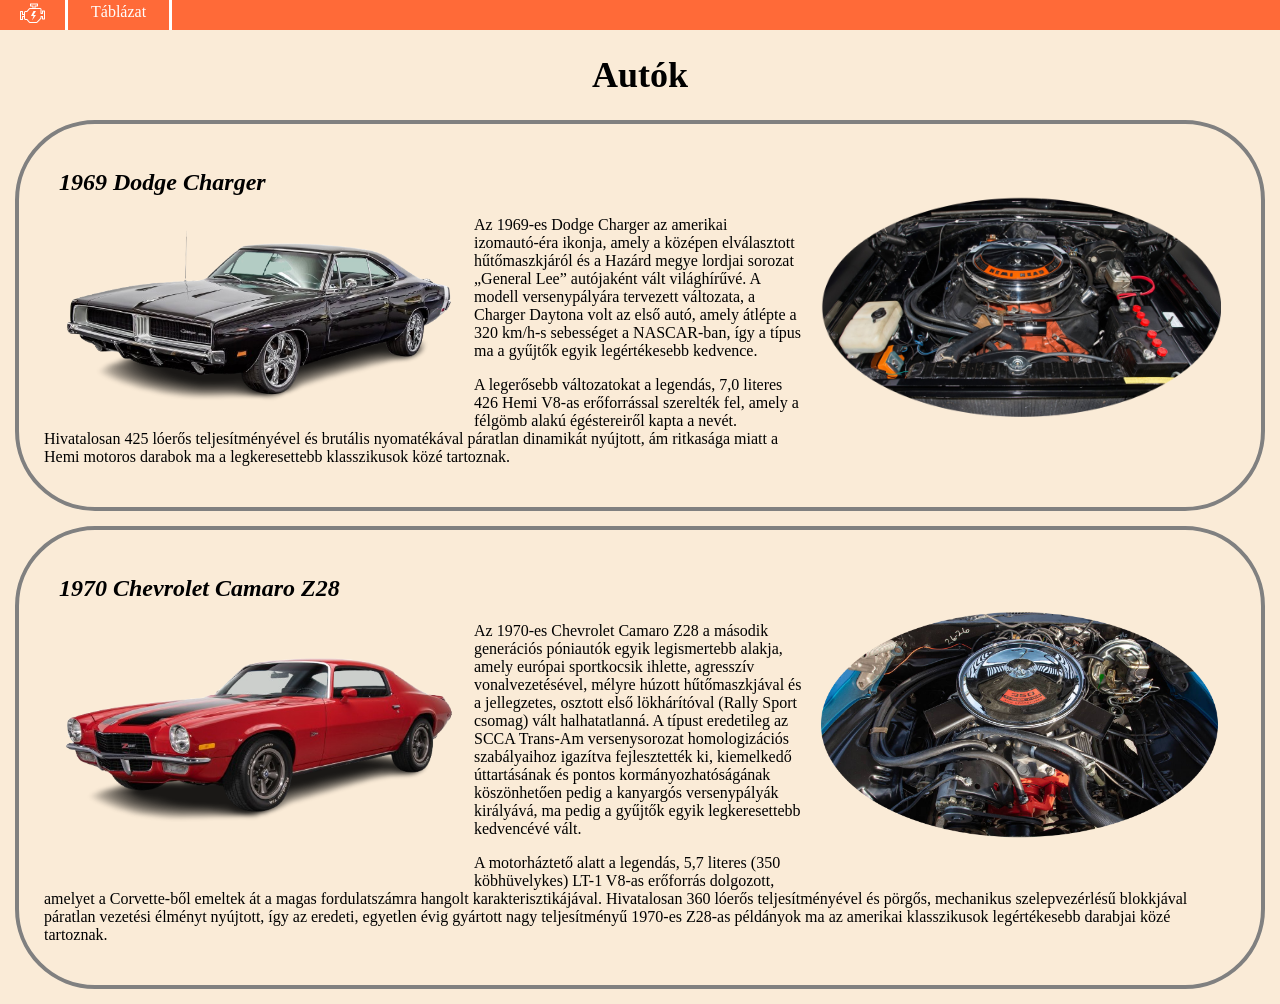
<file: src/index/index.html>
<!DOCTYPE html>
<html lang="hu">
<head>
	<meta charset="UTF-8">
	<meta name="viewport" content="width=device-width, initial-scale=1.0">
	<title>Autók</title>
	<link rel="shortcut icon" href="../../images/icon.png"
	 type="image/png">
	 <link rel="stylesheet" href="style.css">
</head>
<body>

	<header>
		<a href="index.html"> <img id="icon"
		src="../../images/icon.png" > </a>

		<div id="header-table">
			<table>
				<tr>
					<td> <a href="../table/table.html">Táblázat</a> </td>
				</tr>
			</table>
		</div>
	</header>
	
	<h1>
			Autók
	</h1>
	
	<div id="charger-keret">
		
		<h2>
			1969 Dodge Charger
		</h2>

		<img id="charger" src="../../images/1969-dodge-charger.png" 
			alt="Dodge Charger">
		<img id="charger-engine" src="../../images/1969-dodge-charger-engine.png" 
			alt="Dodge Charger's engine">


		<p>
			Az 1969-es Dodge Charger az amerikai izomautó-éra ikonja,
			amely a középen elválasztott hűtőmaszkjáról és a Hazárd megye
			lordjai sorozat „General Lee” autójaként vált világhírűvé.
			A modell versenypályára tervezett változata, a Charger Daytona
			volt az első autó, amely átlépte a 320 km/h-s sebességet a NASCAR-ban,
			így a típus ma a gyűjtők egyik legértékesebb kedvence.
		</p>

		<p>
			A legerősebb változatokat a legendás, 7,0 literes
			426 Hemi V8-as erőforrással szerelték fel, amely a félgömb
			alakú égéstereiről kapta a nevét. Hivatalosan 425 lóerős
			teljesítményével és brutális nyomatékával páratlan dinamikát nyújtott,
			ám ritkasága miatt a Hemi motoros darabok ma a legkeresettebb klasszikusok
			közé tartoznak.
		</p>
		
	</div>
	
	<div id="camaro-keret">
		<h2>1970 Chevrolet Camaro Z28</h2>
		
		<img id="camaro" src="../../images/1970-chevrolet-camaro-z28.png" 
			alt="Chevrolet Camaro Z28">
			
		<img id="camaro-engine" src="../../images/1970-chevrolet-camaro-z28-engine.png" 
			alt="Chevrolet Camaro Z28's Engine">
			
		<p>
			Az 1970-es Chevrolet Camaro Z28 a második generációs póniautók egyik 
			legismertebb alakja, amely európai sportkocsik ihlette, agresszív 
			vonalvezetésével, mélyre húzott hűtőmaszkjával és a jellegzetes, osztott 
			első lökhárítóval (Rally Sport csomag) vált halhatatlanná. A típust eredetileg 
			az SCCA Trans-Am versenysorozat homologizációs szabályaihoz igazítva 
			fejlesztették ki, kiemelkedő úttartásának és pontos kormányozhatóságának
			 köszönhetően pedig a kanyargós versenypályák királyává, ma pedig 
			 a gyűjtők egyik legkeresettebb kedvencévé vált.
		</p>
		
		<p>
			A motorháztető alatt a legendás, 5,7 literes (350 köbhüvelykes) 
			LT-1 V8-as erőforrás dolgozott, amelyet a Corvette-ből emeltek át 
			a magas fordulatszámra hangolt karakterisztikájával. Hivatalosan 360 
			lóerős teljesítményével és pörgős, mechanikus szelepvezérlésű blokkjával 
			páratlan vezetési élményt nyújtott, így az eredeti, egyetlen évig gyártott
			 nagy teljesítményű 1970-es Z28-as példányok ma az amerikai klasszikusok 
			 legértékesebb darabjai közé tartoznak.
		</p>
		
	</div>

</body>
</html>
</file>
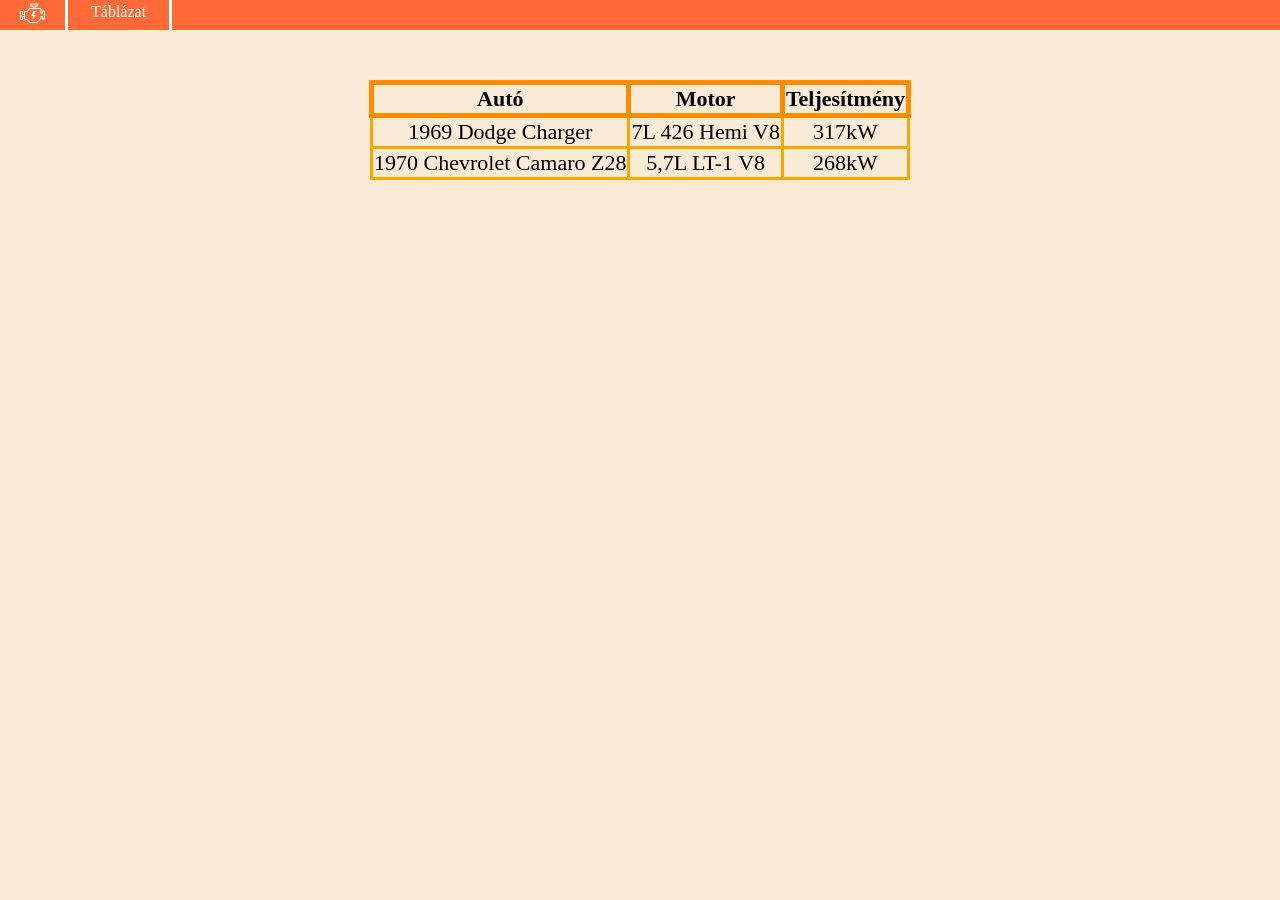
<file: src/table/table.html>
<!DOCTYPE html>
<html lang="hu">
<head>
	<meta charset="UTF-8">
	<meta name="viewport" content="width=device-width, initial-scale=1.0">
	<title>Autók</title>
	<link rel="shortcut icon" href="../../images/icon.png"
	 type="image/png">
	 <link rel="stylesheet" href="table.css">
</head>

<header>
		<a href="../index/index.html"> <img id="icon"
			src="../../images/icon.png" > </a>

		<div id="header-table">
			<table>
				<tr>
					<td> <a href="table.html">Táblázat</a> </td>
				</tr>
			</table>
		</div>
	</header>

<body>
	<table id="main-table">
		<thead>
			<tr>
				<th>Autó</th>
				<th>Motor</th>
				<th>Teljesítmény</th>
			</tr>
		</thead>

		<tbody>
			<tr>
				<td>1969 Dodge Charger</td>
				<td>7L 426 Hemi V8</td>
				<td title="425HP">317kW</td>
			</tr>
			<tr>
				<td>1970 Chevrolet Camaro Z28</td>
				<td>5,7L LT-1 V8</td>
				<td title="360HP">268kW</td>
			</tr>
		</tbody>
	</table>
</body>
</file>
<file: src/index/style.css>
body{
	background-color: antiquewhite;
	margin: 0px;
}

header{
	display: flex;
	align-items: center;
	gap: 20px;

	background-color: #ff6a38;
	height: 30px;
	padding: 0px 20px;

}

h1{
	text-align: center;
	font-size: 36px;
}

h2{
	font-style: italic;
	margin-left: 15px;
	clear: both;
}

#header-table{
	border-left: 3px solid white;
	border-right: 3px solid white;
	border-collapse: collapse;
	height: 100%;
	color: white;
	padding: 0px 20px;
}

#header-table a{
	color: white;
	text-decoration: none;
}

#icon{
	height: 25px;
}

#charger{
	width: 400px;
	float: left;
	margin: -40px 15px 15px 15px;
}

#charger-engine{
	width: 400px;
	float: right;
	margin: -25px 15px 15px 15px;
}

.text_center{
	text-align: center;
}

#charger-keret{
	height: auto;
	margin: 15px;
	padding: 25px;
	border: 4px solid gray;
	border-radius: 80px;
}

#camaro{
	width: 400px;
	float: left;
	margin: -25px 15px 15px 15px;
}

#camaro-keret{
	height: auto;
	margin: 15px;
	padding: 25px;
	border: 4px solid gray;
	border-radius: 80px;
}

#camaro-engine{
	width: 400px;
	float: right;
	margin: -25px 15px 15px 15px;
}
</file>
<file: src/table/table.css>
body{
	background-color: antiquewhite;
	margin: 0px;
}

header{
	display: flex;
	align-items: center;
	gap: 20px;

	background-color: #ff6a38;
	height: 30px;
	padding: 0px 20px;
	margin-bottom: 50px;
}

#header-table{
	border-left: 3px solid white;
	border-right: 3px solid white;
	border-collapse: collapse;
	height: 100%;
	color: white;
	padding: 0px 20px;
}

#header-table a{
	color: white;
	text-decoration: none;
}

#icon{
height: 25px;
}

#main-table{
	border-collapse: collapse;
	margin: auto;
	font-size: 22px;
	text-align: center;
}

#main-table thead th{
	border: 5px solid darkorange;
}

#main-table tbody td{
	border: 3px solid orange;
}
</file>
